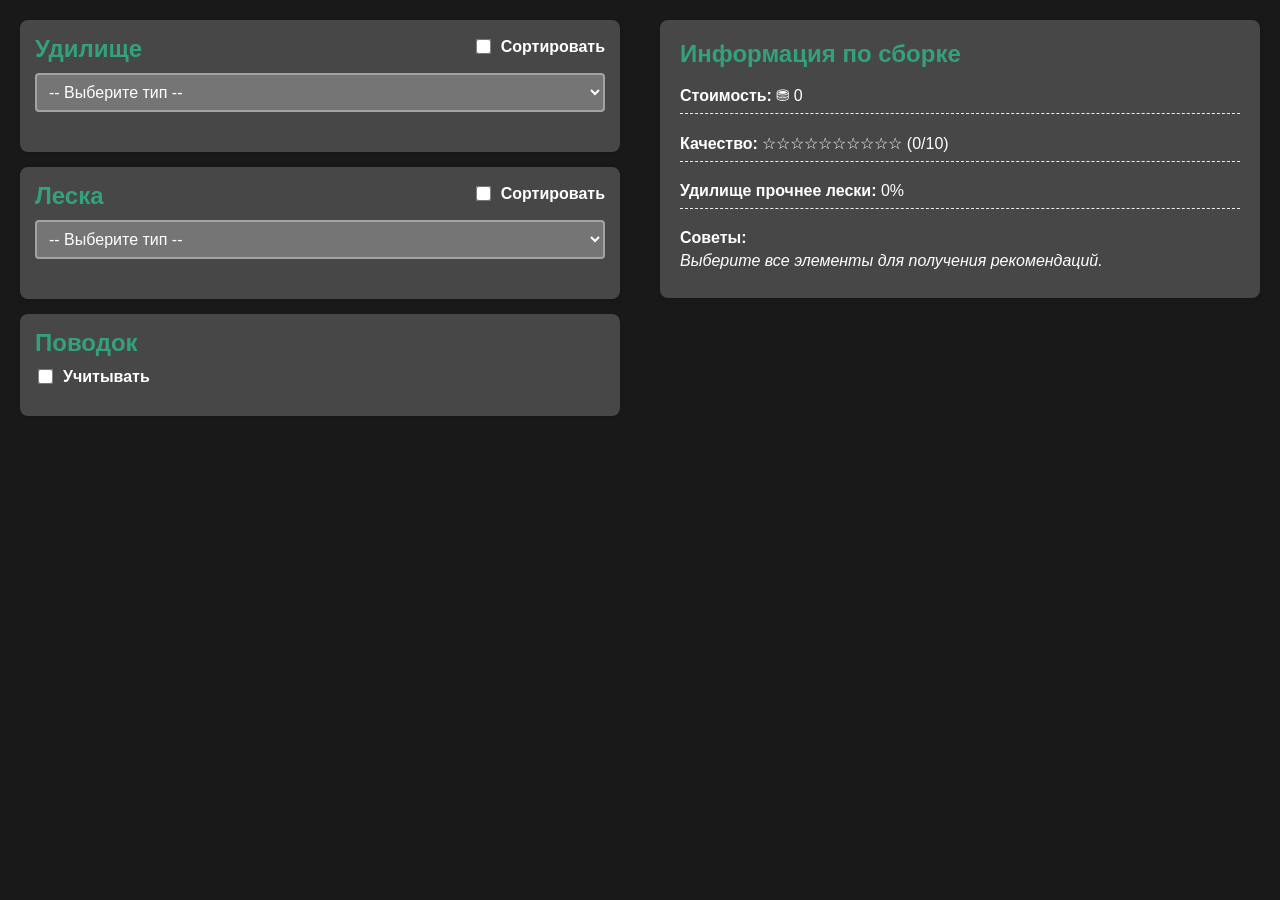
<file: index.html>
<!DOCTYPE html>
<html lang="ru">

<!-- Разработано Owlone Dev. -->

<head>
    <meta charset="UTF-8">
    <title>Калькулятор сборки снастей</title>
    <link rel="icon" href="./favicon.ico" type="image/x-icon">
    <link rel="stylesheet" href="./styles.css">
    <script src="./main.js"></script>
</head>

<body>
    <div class="container">
        <div class="left-panel">
            <div class="section">
                <div class="header">
                    <h2>Удилище</h2>

                    <div class="checkbox-group">
                        <label>
                            <input type="checkbox" id="sort-rod-checkbox" onchange="filterRodsByType()">
                            Сортировать
                        </label>
                    </div>
                </div>

                <div class="selectors-container">
                    <div class="input-group">
                        <select id="rod-type-selector" onchange="filterRodsByType()">
                            <option value="">-- Выберите тип --</option>
                            <option value="pole">Маховое</option>
                            <option value="bolognese">Болонское</option>
                            <option value="match">Матчевое</option>
                            <option value="spinning">Спиннинговое</option>
                            <option value="casting">Кастинговое</option>
                            <option value="jerk">Джерковое</option>
                            <option value="feeder">Фидер</option>
                            <option value="picker">Пикер</option>
                            <option value="carp">Карповое</option>
                            <option value="pilker">Пилкерное</option>
                            <option value="sea">Морское донное</option>
                        </select>
                    </div>

                    <div class="input-group" id="rod-selector-container" style="display: none;">
                        <select id="rod-selector" onchange="showRodDetails()">
                            <option value=""></option>
                        </select>
                    </div>
                </div>

                <div id="rod-details-container"></div>
            </div>

            <div class="section" id="reel-section" style="display: none;">
                <div class="header">
                    <h2>Катушка</h2>

                    <div class="checkbox-group">
                        <label>
                            <input type="checkbox" id="sort-reel-checkbox" onchange="filterReelsByType()">
                            Сортировать
                        </label>
                    </div>
                </div>

                <div class="selectors-container">
                    <div class="input-group">
                        <select id="reel-type-selector" onchange="filterReelsByType()">
                            <option value="">-- Выберите тип --</option>
                            <option value="spinning">Безынерционная</option>
                            <option value="lowprofile">Байткастинговая низкопрофильная</option>
                            <option value="baitcasting">Байткастинговая классическая</option>
                            <option value="power">Силовая мультипликаторная</option>
                        </select>
                    </div>

                    <div class="input-group" id="reel-selector-container" style="display: none;">
                        <select id="reel-selector" onchange="showReelDetails()">
                            <option value=""></option>
                        </select>
                    </div>
                </div>

                <div id="reel-details-container"></div>
            </div>

            <div class="section">
                <div class="header">
                    <h2>Леска</h2>

                    <div class="checkbox-group">
                        <label>
                            <input type="checkbox" id="sort-line-checkbox" onchange="filterLinesByType()">
                            Сортировать
                        </label>
                    </div>
                </div>

                <div class="selectors-container">
                    <div class="input-group">
                        <select id="line-type-selector" onchange="filterLinesByType()">
                            <option value="">-- Выберите тип --</option>
                            <option value="nylon">Нейлон</option>
                            <option value="fluorocarbon">Флюорокарбон</option>
                            <option value="braid">Плетёный шнур</option>
                        </select>
                    </div>

                    <div class="input-group" id="line-selector-container" style="display: none;">
                        <select id="line-selector" onchange="showLineDetails()">
                            <option value=""></option>
                        </select>
                    </div>
                </div>

                <div id="line-details-container"></div>
            </div>

            <div class="section">
                <h2>Поводок</h2>

                <div class="checkbox-group">
                    <label>
                        <input type="checkbox" id="leader-enabled" onchange="toggleLeader()">
                        Учитывать
                    </label>
                </div>

                <div id="leader-strength-section" style="display: none;">
                    <div class="input-group">
                        <input type="number" id="leader-strength-input" min="0" max="999" step="0.1"
                            placeholder="Введите прочность" oninput="updateLeaderStrengthText()">
                    </div>

                    <div id="leader-details-container">
                        <div class="characteristic">
                            <strong>Прочность:</strong>
                            <span id="leader-strength-display">0 кг</span>
                        </div>
                    </div>
                </div>
            </div>
        </div>

        <div class="right-panel">
            <div class="info-section">
                <h2>Информация по сборке</h2>

                <div class="info-item">
                    <strong>Стоимость:</strong>
                    <span id="total-price">⛃ 0</span>
                </div>

                <div class="info-item">
                    <strong>Качество:</strong>
                    <span id="average-quality">☆☆☆☆☆☆☆☆☆☆ (0/10)</span>
                </div>

                <div class="info-item">
                    <strong>Удилище прочнее лески:</strong>
                    <span id="rod-vs-line">0%</span>
                </div>

                <div class="info-item" id="info-line-vs-leader" style="display: none;">
                    <strong>Леска прочнее поводка:</strong>
                    <span id="line-vs-leader">0%</span>
                </div>

                <div class="info-item" id="info-mechanism-vs-leader" style="display: none;">
                    <strong>Механизм прочнее поводка:</strong>
                    <span id="mechanism-vs-leader">0%</span>
                </div>

                <div class="info-item" id="info-mechanism-vs-line" style="display: none;">
                    <strong>Механизм прочнее лески:</strong>
                    <span id="mechanism-vs-line">0%</span>
                </div>

                <div class="info-item" id="info-leader-vs-friction" style="display: none;">
                    <strong>Поводок прочнее фрикциона:</strong>
                    <span id="leader-vs-friction">0%</span>
                </div>

                <div class="info-item" id="info-line-vs-friction" style="display: none;">
                    <strong>Леска прочнее фрикциона:</strong>
                    <span id="line-vs-friction">0%</span>
                </div>

                <div class="info-item">
                    <strong>Советы:</strong>
                    <span id="advice" class="advice-text">Выберите все элементы для получения рекомендаций.</span>
                </div>
            </div>
        </div>
    </div>
</body>

</html>
</file>
<file: styles.css>
body {
    font-family: Arial, sans-serif;
    margin: 0;
    padding: 20px;
    background-color: #191919;
    color: white;
}

h1 {
    text-align: center;
    color: #1a6e59;
    margin-top: 0;
    margin-bottom: 25px;
}

h2 {
    margin-top: 0;
    margin-bottom: 10px;
    color: #33a17d;
}

select {
    width: 100%;
    padding: 8px;
    margin-bottom: 10px;
    border: 2px solid #a3a3a3;
    border-radius: 4px;
    font-size: 16px;
    background-color: #757575;
    color: white;
}

.container {
    display: flex;
    gap: 40px;
    max-width: 1400px;
    margin: 0 auto;
}

.left-panel {
    flex: 1;
    min-width: 0;
}

.right-panel {
    flex: 1;
    min-width: 300px;
}

.section {
    background: #474747;
    border-radius: 8px;
    box-shadow: 0 2px 4px rgba(0, 0, 0, 0.1);
    margin-bottom: 15px;
    padding: 15px;
}

.characteristic {
    margin: 5px 0;
    padding-left: 15px;
}

.info-section {
    background: #474747;
    border-radius: 8px;
    box-shadow: 0 2px 4px rgba(0, 0, 0, 0.1);
    padding: 20px;
}

.info-item {
    margin-bottom: 12px;
    padding: 8px 0;
    border-bottom: 1px dashed #eee;
}

.info-item:last-child {
    border-bottom: none;
    margin-bottom: 0;
}

.input-group {
    margin-bottom: 15px;
    flex: 1;
    min-width: 0;
}

.input-group label {
    display: block;
    margin-bottom: 5px;
    font-weight: bold;
}

.checkbox-group {
    margin-bottom: 15px;
}

.checkbox-group label {
    display: flex;
    align-items: center;
    gap: 8px;
    font-weight: bold;
    cursor: pointer;
}

.checkbox-group input[type="checkbox"] {
    transform: scale(1.2);
}

.selectors-container {
    display: flex;
    gap: 20px;
    align-items: end;
}

.header {
    display: flex;
    justify-content: space-between;
    align-items: center;
}

#leader-strength-input {
    width: 100%;
    padding: 8px 12px;
    border-radius: 4px;
    font-size: 14px;
    box-sizing: border-box;
}

#advice {
    display: block;
    margin-top: 5px;
    font-style: italic;
    color: white;
    white-space: pre-line;
}

@media (max-width: 768px) {
    .container {
        flex-direction: column;
        gap: 20px;
    }

    .left-panel,
    .right-panel {
        width: 100%;
    }
}
</file>
